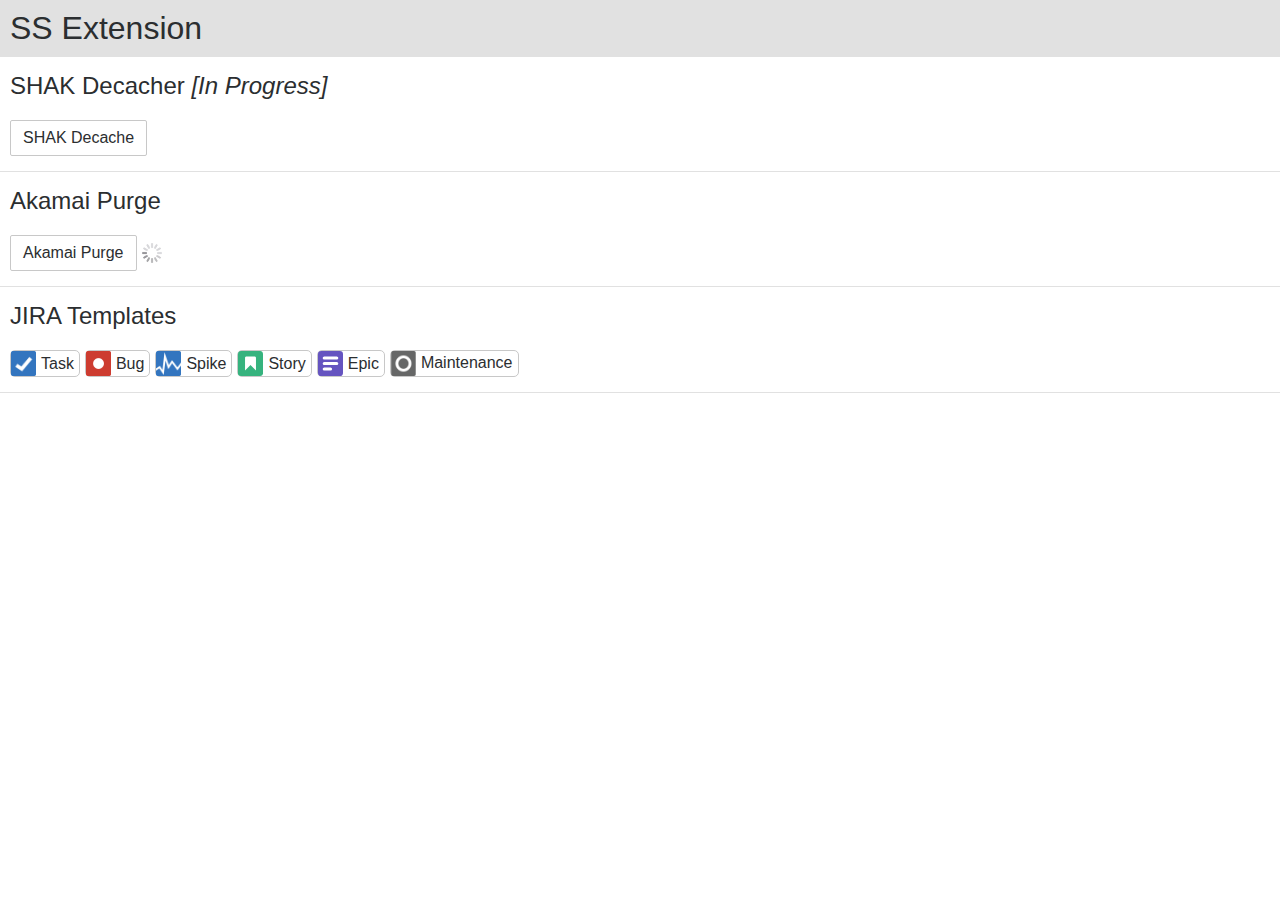
<file: index.html>
<html>
	<head>
		<link rel="stylesheet" href="index.css" />
	</head>
	<body>
		<h1 id="extension_title">SS Extension</h1>
		<section>
			<h2>SHAK Decacher <i>[In Progress]</i></h2>
			<div id="shak_decache_box">
				<div class="flex">
					<button id="shak_decache_button">SHAK Decache</button>
					<img
						src="./Assets/loading.gif"
						id="shak_decache_button_spinner"
						alt="loading spinner for shak decache button"
						width="20px"
						height="20px" />
				</div>
				<div id="shak_decache_message" class="hide">
					<div id="shak_decache_message_result"></div>
					<div id="shak_decache_message_content"></div>
				</div>
			</div>
		</section>
		<section>
			<h2>Akamai Purge</h2>
			<div id="akamai_purge_box">
				<div class="flex">
					<button id="akamai_purge_button">Akamai Purge</button>
					<img
						src="./Assets/loading.gif"
						id="akamai_purge_button_spinner"
						alt="loading spinner for akamai purge button"
						width="20px"
						height="20px" />
				</div>
				<div id="akamai_purge_message" class="hide">
					<div id="akamai_purge_message_result"></div>
					<div id="akamai_purge_message_content"></div>
				</div>
			</div>
		</section>
		<section>
			<h2>JIRA Templates</h2>
			<div id="jira_injection_box">
				<div class="flex">
					<button class="jira_injection_btn" id="jira_injection_task">
						<img src="./Services/jira_injector/icons/task.png" alt="" />Task
					</button>
					<button class="jira_injection_btn" id="jira_injection_bug">
						<img src="./Services/jira_injector/icons/bug.png" alt="" />Bug
					</button>
					<button class="jira_injection_btn" id="jira_injection_spike">
						<img src="./Services/jira_injector/icons/spike.png" alt="" />Spike
					</button>
					<button class="jira_injection_btn" id="jira_injection_story">
						<img src="./Services/jira_injector/icons/story.svg" alt="" />Story
					</button>
					<button class="jira_injection_btn" id="jira_injection_epic">
						<img src="./Services/jira_injector/icons/epic.svg" alt="" />Epic
					</button>
					<button class="jira_injection_btn" id="jira_injection_maintenance">
						<img src="./Services/jira_injector/icons/maintenance.png" alt="" />Maintenance
					</button>
				</div>
			</div>
		</section>

		<script src="./Services/shak_decacher/index.js" type="module"></script>
		<script src="./Services/jira_injector/index.js" type="module"></script>
		<script src="./Services/akamai_purge/index.js" type="module"></script>
	</body>
</html>
</file>
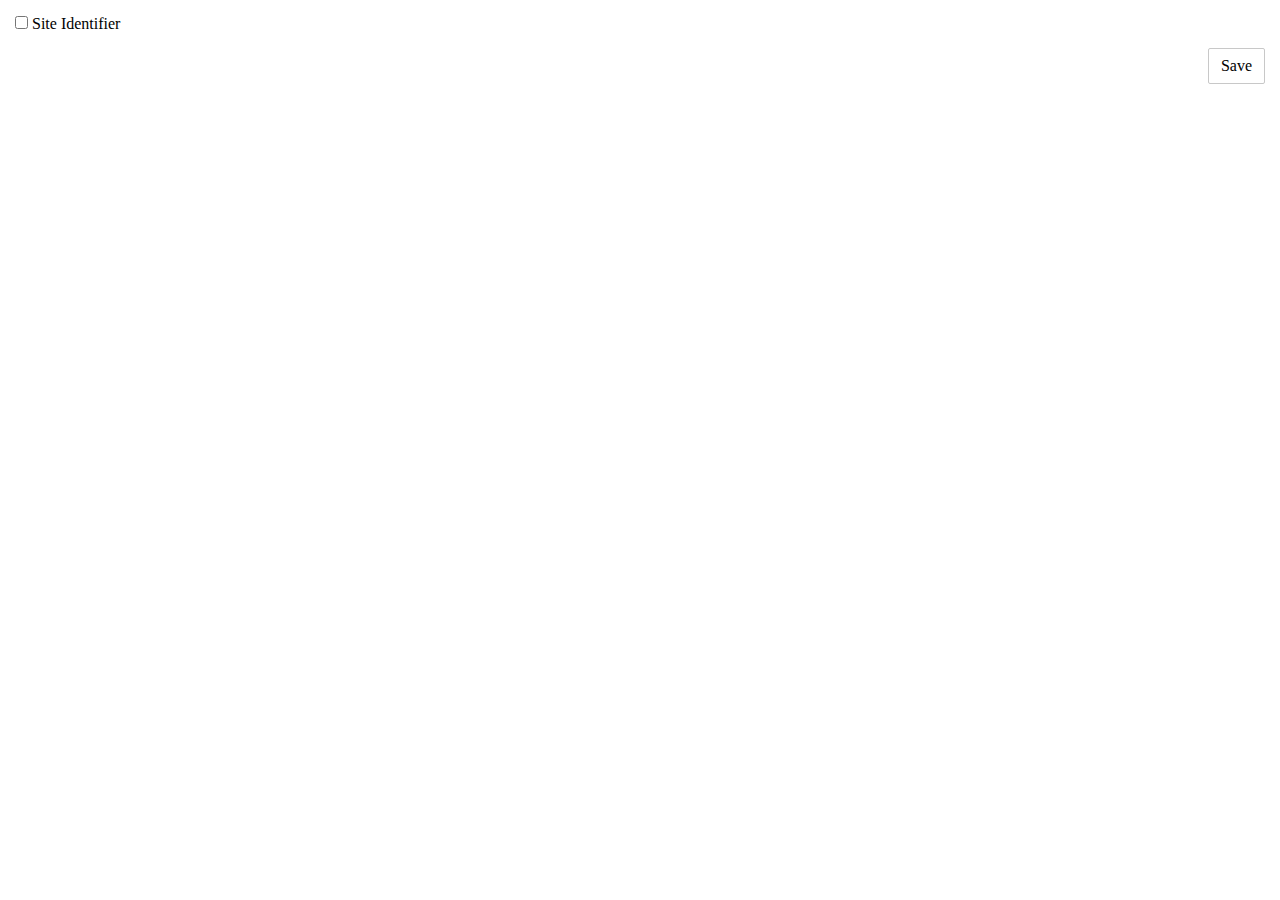
<file: Options/options.html>
<!DOCTYPE html>
<html lang="en">
	<head>
		<meta charset="UTF-8" />
		<meta name="viewport" content="width=device-width, initial-scale=1.0" />
		<title>Options</title>
		<link rel="stylesheet" href="options.css" />
	</head>
	<body>
		<label>
			<input type="checkbox" id="site_identifier"/>
			Site Identifier
		</label>
        <span id="status"></span>
        <div style="text-align: right;">
            <button id="save">Save</button>
        </div>
		<script src="options.js"></script>
	</body>
</html>
</file>
<file: index.css>
/* Common Styles */
body {
	box-sizing: border-box;
	margin: 0;
	min-width: 300px;
	min-height: 500px;
    color: rgb(43, 46, 48);
	font-family:'Segoe UI', Tahoma, Geneva, Verdana, sans-serif;
}

section{
    border-bottom: 1px solid rgb(225, 225, 225);
	padding: 15px 10px;
}

h1, h2{
	font-weight: 400;
	margin: 0;
}

h2{
	margin-bottom: 20px;
}

button{
	all: unset;
	padding: 8px 12px;
	border: 1px solid rgb(200, 200, 200);
	border-radius: 2px;
	transition: border ease 200ms;
}

button:hover{
	border-color: blue;
	cursor: pointer;
}

button img{
	width: 25px;
	margin-right: 5px;
}

button.jira_injection_btn{
	padding: 0;
	display: flex;
	align-items: center;
	padding-right: 5px;
	border-radius: 5px;
}

.flex {
	display: flex;
	align-items: center;
	gap: 5px;
}

/* Element Styles */
#extension_title{
	background-color: rgb(225, 225, 225);
	padding: 10px;
}

#shak_decache_message {
	margin-top: 3px;
	padding: 3px;
	border: 1px solid grey;
	text-align: center;
}

#shak_decache_message.hide {
	display: none;
}

#shak_decache_message.success {
	border-color: green;
	color: green;
	background-color: rgb(180, 216, 180);
}

#shak_decache_message.fail {
	border-color: red;
	color: red;
	background-color: rgb(231, 220, 220);
}

#shak_decache_button_spinner {
	display: none;
}

#shak_decache_button_spinner.active {
	display: inline;
}
</file>
<file: Options/options.css>
* {
	box-sizing: border-box;
	margin: 0;
	padding: 0;
}

body {
	padding: 15px;
}

label{
    display: block;
    margin-bottom: 15px;
}

button{
    all: unset;
	padding: 8px 12px;
	border: 1px solid rgb(200, 200, 200);
	border-radius: 2px;
	transition: border ease 200ms;
}

button:hover{
	border-color: blue;
	cursor: pointer;
}

#status:empty{
    padding: 0;
}
#status{
    color: rgb(3, 56, 3);
    background-color: rgb(230, 238, 230);
    padding: 5px 8px;
    border-radius: 2px;
}
</file>
